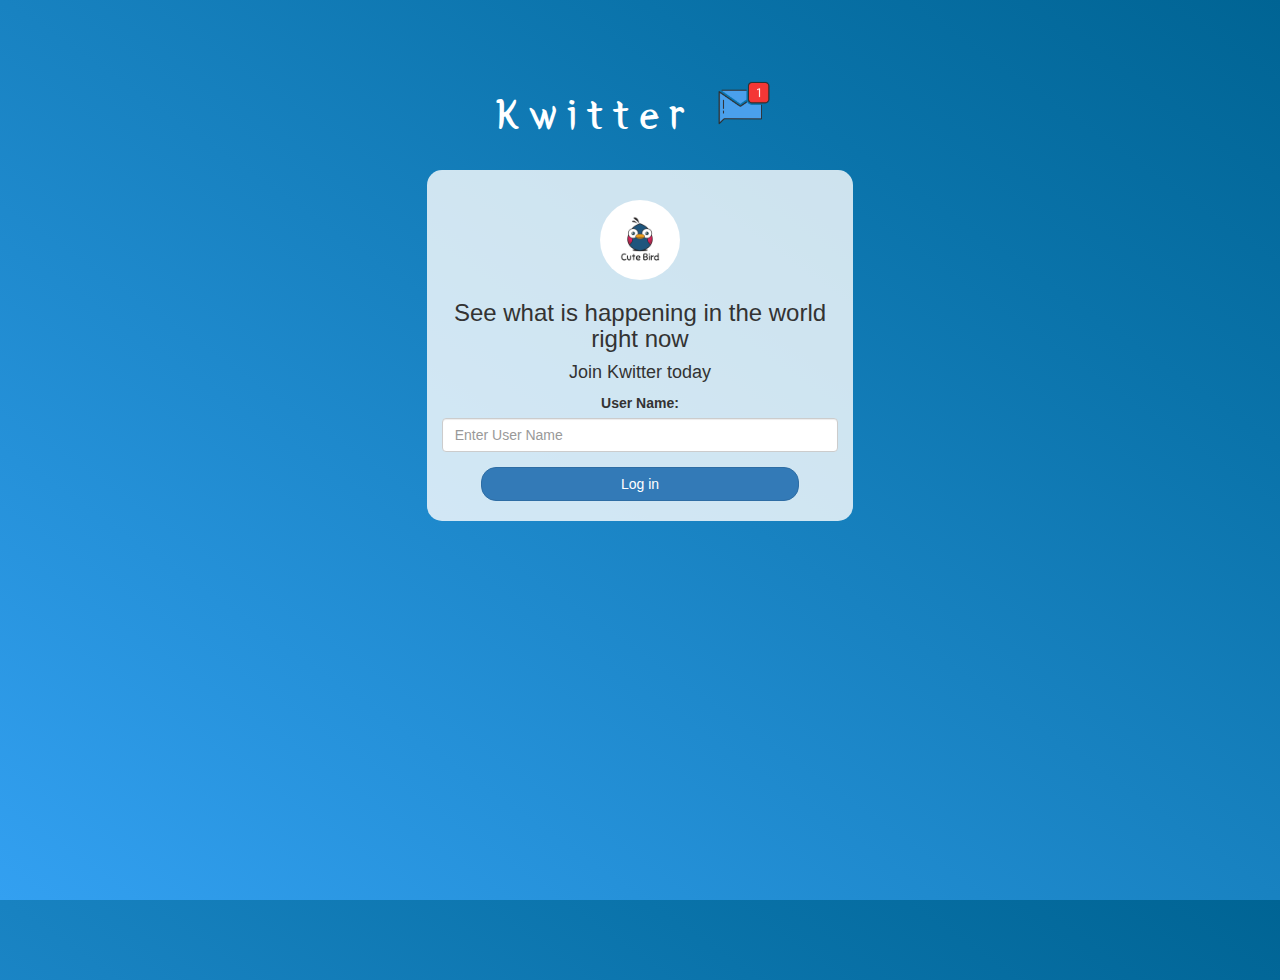
<file: index.html>
<!DOCTYPE html>
<html>

<head>
	<title>Kwitter</title>
	<link href="https://fonts.googleapis.com/css?family=Yeon+Sung&display=swap" rel="stylesheet">
	<meta name="viewport" content="width=device-width, initial-scale=1">

	<link rel="stylesheet" href="https://maxcdn.bootstrapcdn.com/bootstrap/3.4.0/css/bootstrap.min.css">
	<script src="https://ajax.googleapis.com/ajax/libs/jquery/3.4.1/jquery.min.js"></script>
	<script src="https://maxcdn.bootstrapcdn.com/bootstrap/3.4.0/js/bootstrap.min.js"></script>

	<link rel="stylesheet" type="text/css" href="style.css">
	<script src="kwitter.js"></script>
</head>

<body>
	<center>
		<h1 class="header">
			Kwitter <sup>
				<img src="m2.png">
			</sup>
		</h1>
		<div class="col-lg-4 col-md-6 col-sm-6 col-xs-11 login_div">
			<img src="logo.png" class="logo">
			<h3>See what is happening in the world right now</h3>
			<h4>Join Kwitter today</h4>
			<div class="form-group">
				<label>User Name:</label>
				<input type="text" id="user_name" class="form-control" placeholder="Enter User Name">
			</div>
			<button onclick="addUser()" id="login_button" class="btn btn-primary">Log in</button>
			<br><br>
		</div>
	</center>
</body>

</html>
</file>
<file: style.css>
html, body
{
  height: 100%;
  margin: 0;
}

body
{
background-image: linear-gradient(to right top, #33a0f1, #2591d9, #1882c1, #0a73aa, #006494);
}

.header
{
	color: white;
	font-family: 'Yeon Sung';
	font-size: 45px;
	letter-spacing: 10px;
	margin-top: 80px;
}
.header img
{
	width: 80px;margin-left: -15px;
}

.login_div
{
	background: rgba(255,255,255,0.8);
	float: none;
	border-radius: 15px;
}

.logo
{
	width: 80px;
	margin-top: 30px;
	border-radius: 40px;
}

#login_button
{
	width: 80%;border-radius: 15px;
}

.room_name
{
	cursor: pointer;
	font-size: 20px;
}


#logout
{
	font-size: 20px; float: right;
}


#output
{
	padding: 10px; width:80%;background: rgba(255,255,255,0.8);border-radius: 15px;
}

.input_div_room_page
{
	width: 80%;
}

.input_div label
{
	color: white;font-size: 20px;
}


.input_div_message_page
{
	position: fixed;bottom: 0px;width: 100%;background: rgba(255,255,255,0.8);
}
.input_div_message_page label
{
	color: black;
}
.input_div_message_page #msg
{
	width: 80%;
}
.input_div_message_page button
{
	margin-top: 15px;
	width: 50%; 
}
.color_white
{
	color: white
}

.user_tick
{
	width:20px;
}
.message_h4
{
	padding-left:5px;color:grey;
}
</file>
